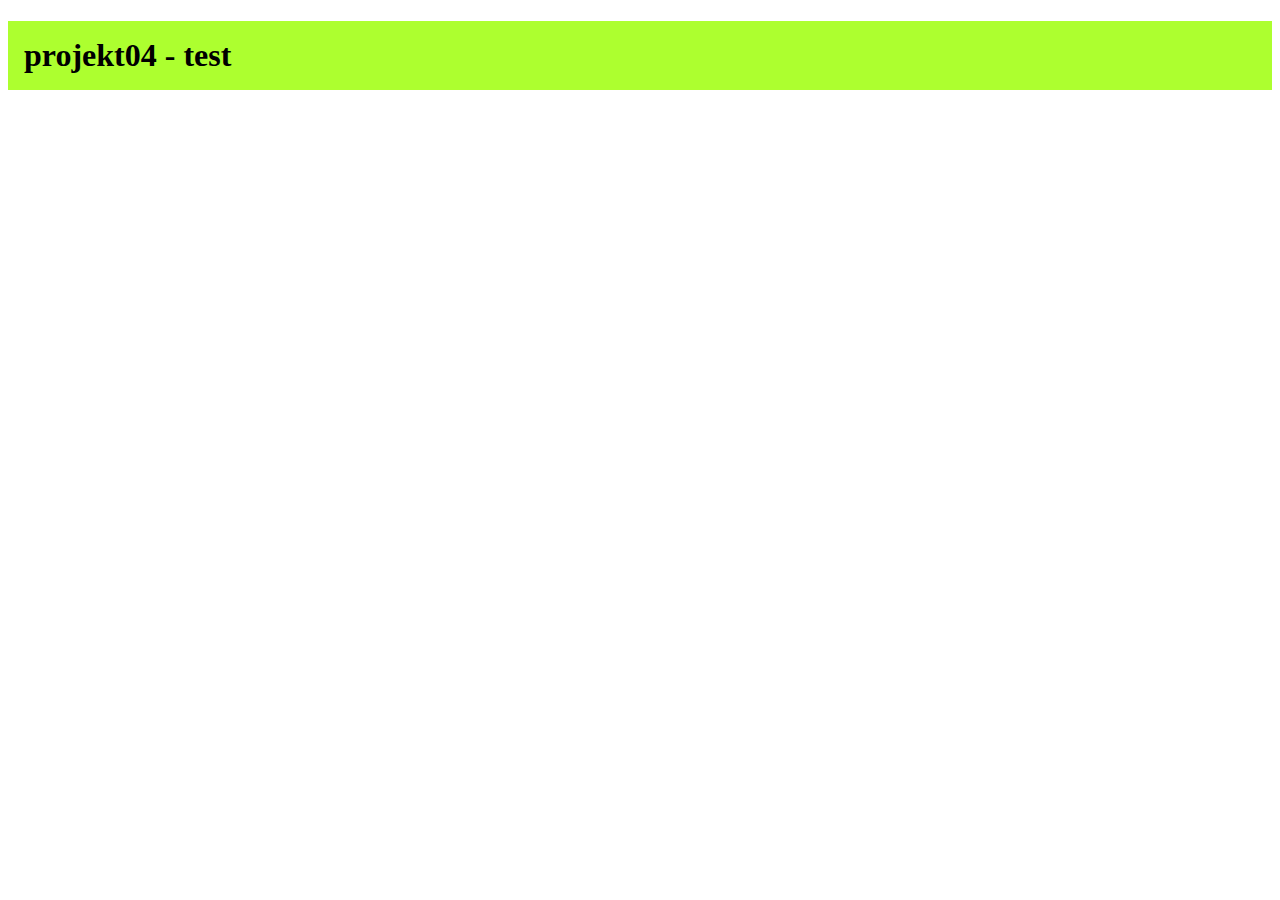
<file: index.html>
<!DOCTYPE html>
<html lang="en">
<head>
    <meta charset="UTF-8">
    <meta http-equiv="X-UA-Compatible" content="IE=edge">
    <meta name="viewport" content="width=device-width, initial-scale=1.0">
    <title>Document</title>
    <link rel="stylesheet" href="style.css">
</head>
<body>
    <h1>projekt04 - test</h1>
</body>
</html>
</file>
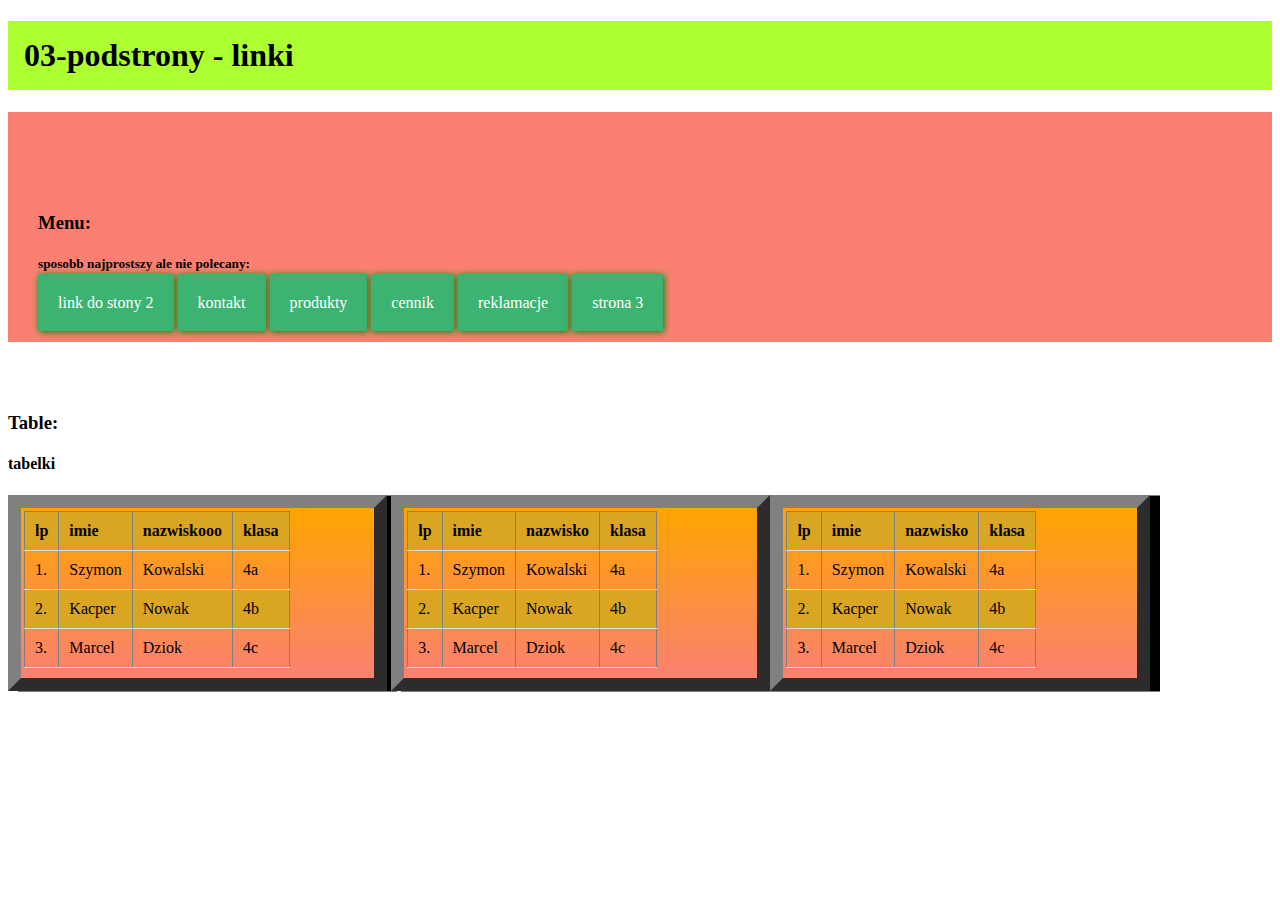
<file: 2lekcja.html>
<!DOCTYPE html>
<html lang="en">
  <head>
    <meta charset="UTF-8" />
    <meta name="viewport" content="width=device-width, initial-scale=1.0" />
    <meta http-equiv="X-UA-Compatible" content="ie=edge" />
    <title>podstrony - linki</title>
    <link rel="stylesheet" href="style.css" />
  </head>
  <body>
    <h1>03-podstrony - linki</h1>

    <div class="section">
      <h3>Menu:</h3>
      <h5>sposobb najprostszy ale nie polecany:</h5>
      <div class="menu">
        <a class="menu_link" href="strona2.html">link do stony 2</a>
        <a class="menu_link" href="kontakt.html">kontakt</a>
        <a class="menu_link" href="produkty.html">produkty</a>
        <a class="menu_link" href="cennik.html">cennik</a>
        <a class="menu_link" href="reklamacje.html">reklamacje</a>
        <a class="menu_link" href="strona3.html">strona 3</a>
      </div>
    </div class="section">
      <h3>Table:</h3>
      <h4>tabelki</h4>

      <table border="13">
        <tr>
        <th>lp</th>
        <th>imie</th>
        <th>nazwiskooo</th>
        <th>klasa</th>

        </tr>

        <tr>
            <td>1.</td>
            <td>Szymon</td>
            <td>Kowalski</td>
            <td>4a</td>
        </tr>

        <tr>
            <td>2.</td>
            <td>Kacper</td>
            <td>Nowak</td>
            <td>4b</td>
        </tr>

        <tr>
            <td>3.</td>
            <td>Marcel</td>
            <td>Dziok</td>
            <td>4c</td>
        </tr>
      </table>

      <table border="13">
          <tr>
          <th>lp</th>
          <th>imie</th>
          <th>nazwisko</th>
          <th>klasa</th>
  
          </tr>
  
          <tr>
              <td>1.</td>
              <td>Szymon</td>
              <td>Kowalski</td>
              <td>4a</td>
          </tr>
  
          <tr>
              <td>2.</td>
              <td>Kacper</td>
              <td>Nowak</td>
              <td>4b</td>
          </tr>
  
          <tr>
              <td>3.</td>
              <td>Marcel</td>
              <td>Dziok</td>
              <td>4c</td>
          </tr>

          <table border="13">
              <tr>
              <th>lp</th>
              <th>imie</th>
              <th>nazwisko</th>
              <th>klasa</th>
      
              </tr>
      
              <tr>
                  <td>1.</td>
                  <td>Szymon</td>
                  <td>Kowalski</td>
                  <td>4a</td>
              </tr>
      
              <tr>
                  <td>2.</td>
                  <td>Kacper</td>
                  <td>Nowak</td>
                  <td>4b</td>
              </tr>
      
              <tr>
                  <td>3.</td>
                  <td>Marcel</td>
                  <td>Dziok</td>
                  <td>4c</td>
              </tr>
  </body>
</html>
</file>
<file: style.css>
h1 {
    background-color: greenyellow;
    padding: 1rem;
  }
  h3 {
    margin: 70px 0 0 0;
  }
  
  table {
    background-color: bisque;
    padding: 3px 3px 10px;
    margin-right: 0px;
    display: inline-block;
    background-image: linear-gradient(orange, salmon);
    box-shadow: 10px 0.5px
  }
  
  table {
    
    border-collapse: collapse;
    width: 30%;
  }
  
  th, td {
    padding: 10px;
    text-align: left;
    border-bottom: 1px solid #ddd;
  }
  
  tr:hover {background-color: lightgoldenrodyellow;}
  
  tr:nth-child(odd) {
    background-color:goldenrod
  }
  
  
  .section {
    background-color: salmon;
    padding: 30px;
    margin: 40px 0 40 0;
  }
  .section:hover
    background-color: salmon;
  
  .powrot_link {
    font-size: 20px;
    background-color: lightpink;
    text-decoration: none;
    padding: 15px;
    color: white;
  }
  .menu_link {
    background-color: mediumseagreen;
    color: white;
    text-decoration: none;
    padding: 20px;
    box-shadow: 1px 1px 7px green;
    transition: 0.2s;
  }
  
  .menu_link:hover {
    margin-left: 20px;
    margin-inline: 20px;
    color: darkblue;
    background-color: lawngreen;
    border-radius: 43px;
    border-top-left-radius: 55px;
    box-shadow: 3px 25px 15px grey;
    padding-bottom: 30px;
    padding-top: 20px;
  }
  /*
  .menu_kontakt {
    background-color: pink;
  } */
  /*
  .menu {
    background-color: lightgrey;
    height: 40px;
    text-align: center;
    padding: 25px;
  } */
</file>
